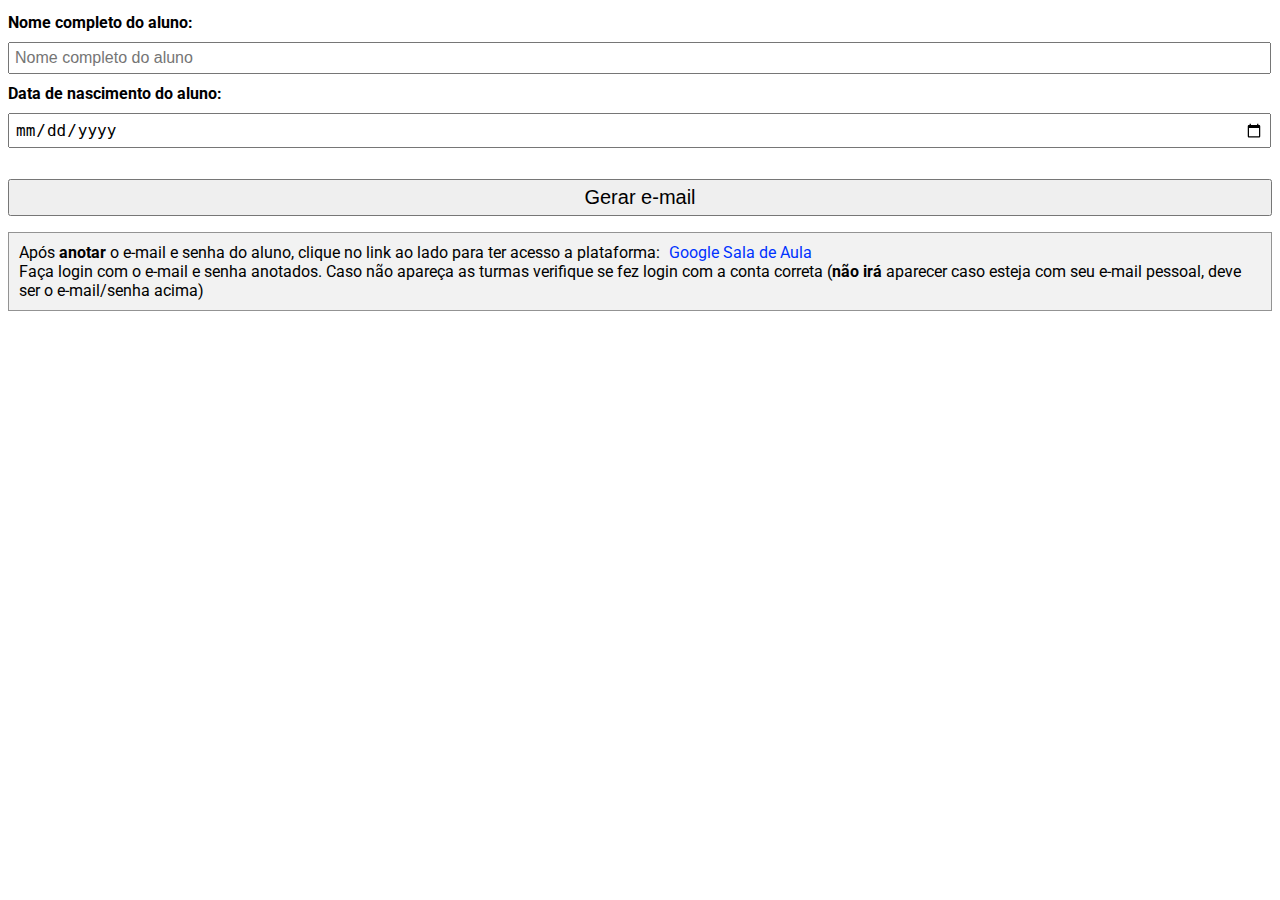
<file: index.html>
<!DOCTYPE html>
<!-- Desenvolvido pela equipe de Informática Educativa da E.M.E.F. José Américo de Almeida - DRE/MP - SME/SP, com a colaboração de Ricardo Fukui, Rafael Meusburger e Alex Meusburger -->
<html lang="pt-br" dir="ltr">
	<link
		rel="stylesheet"
		href="https://use.fontawesome.com/releases/v5.13.0/css/all.css"
		integrity="sha384-Bfad6CLCknfcloXFOyFnlgtENryhrpZCe29RTifKEixXQZ38WheV+i/6YWSzkz3V"
		crossorigin="anonymous"
	/>
	<link href="https://fonts.googleapis.com/css2?family=Roboto:wght@400;700&display=swap" rel="stylesheet" />
	<!-- Estilos, Fontes e Cores -->
	<style type="text/css">
		html {
			font-family: "Roboto", sans-serif;
		}
		.fieldlabel {
			font-size: 16px;
			font-weight: bold;
			padding: 5px 0;
			margin: 0;
		}
		.fieldname,
		.fielddate {
			width: calc(100% - 15px);
			padding: 5px;
			font-size: 16px;
			margin-top: 10px;
		}
		.fieldbutton {
			width: 100%;
			padding: 5px;
			font-size: 20px;
			margin-top: 10px;
		}
		.show {
			display: block !important;
		}
		.hide {
			display: none !important;
		}
		.error {
			display: none;
			font-size: 32px;
			color: white;
			background-color: #cd0707;
			padding: 16px 0;
			text-align: center;
			font-weight: bold;
			margin: 0 0 10px;
		}
		.linkclass {
            color: #0032ff;
            display: initial;
            padding: 5px;
            text-decoration: none;
		}
		.message {
			border: 1px #939393 solid;
			padding: 10px 10px;
			background-color: #f2f2f2;
			margin: 15px 0 0 0;
		}
		#messageReturn {
			border: 1px #939393 solid;
			padding: 10px 10px;
			margin: 15px 0 0 0;
			background-color: #bbfcc0;
		}
		#email,
		#password {
			display: block;
			border: 1px #4e4e4e solid;
			padding: 5px;
			border-radius: 6px;
			font-weight: bold;
			text-align: center;
			background: #e2e2e2;
			margin: 5px 0 0 0;
		}
		.btnCopy {
			text-align: right;
			margin: 3px 0 0;
		}
		.btnCopy button {
			font-size: 14px;
			color: #0003ff;
			text-decoration: none;
			padding: 5px;
            width: 126px;
            background: no-repeat;
            border: none;
		}
		#messageCopyEmail,
		#messageCopyPassword {
			display: block;
			text-align: left;
			margin: -22px 0 10px 10px;
			color: #e60707;
			font-weight: bold;
		}
	</style>
	<head>
		<meta charset="utf-8" />
		<title></title>
	</head>
	<body>
		<div id="messageError" class="error"><i class="fas fa-exclamation-triangle"></i> Preencha TODOS os campos</div>
		<div class="fieldlabel">
			Nome completo do aluno:
			<input type="text" id="name" placeholder="Nome completo do aluno" class="fieldname" />
		</div>
		<div class="fieldlabel">
			Data de nascimento do aluno:
			<input type="date" id="birthDate" placeholder="Data de nascimento do aluno" class="fielddate" />
		</div>
		<p>
			<button type="button" name="button" id="submit" class="fieldbutton">
				<i class="fas fa-envelope-square"></i> Gerar e-mail
			</button>
		</p>
		<div id="messageReturn" class="hide">
			O e-mail do aluno é: <br /><span id="email"></span>

			<div class="btnCopy">
                <button type="button" name="copyemail" id="copyemail">
                    <i class="fas fa-copy"></i> copiar e-mail </a>
                </button>
				<span id="messageCopyEmail" class="hide">E-mail copiado</span>
			</div>

			A senha inicial do e-mail é: <span id="password">12345678</span>
			<div class="btnCopy">
                <button type="button" name="copypassword" id="copypassword">
                    <i class="fas fa-copy"></i> copiar senha </a>
                </button>
				<span id="messageCopyPassword" class="hide">Senha copiada</span>
			</div>
		</div>
		<div class="message">
			Após <strong>anotar</strong> o e-mail e senha do aluno, clique no link ao lado para ter acesso a plataforma:
			
			<a href="https://classroom.google.com/welcome" target="_blank" class="linkclass"> <i class="fas fa-external-link-alt"></i> Google Sala de Aula</a>
			<br />
			Faça login com o e-mail e senha anotados. Caso não apareça as turmas verifique se fez login com a conta correta
			(<strong>não irá</strong> aparecer caso esteja com seu e-mail pessoal, deve ser o e-mail/senha acima)
		</div>

		<div style="opacity: 0;">
			<input type="text" id="copyText" />
		</div>
	</body>
	<script type="text/javascript">
		// Remover caracteres especiais
		function removeDiacritics(str) {
			var defaultDiacriticsRemovalMap = [
				{
					base: "A",
					letters: /[\u0041\u24B6\uFF21\u00C0\u00C1\u00C2\u1EA6\u1EA4\u1EAA\u1EA8\u00C3\u0100\u0102\u1EB0\u1EAE\u1EB4\u1EB2\u0226\u01E0\u00C4\u01DE\u1EA2\u00C5\u01FA\u01CD\u0200\u0202\u1EA0\u1EAC\u1EB6\u1E00\u0104\u023A\u2C6F]/g,
				},
				{ base: "AA", letters: /[\uA732]/g },
				{ base: "AE", letters: /[\u00C6\u01FC\u01E2]/g },
				{ base: "AO", letters: /[\uA734]/g },
				{ base: "AU", letters: /[\uA736]/g },
				{ base: "AV", letters: /[\uA738\uA73A]/g },
				{ base: "AY", letters: /[\uA73C]/g },
				{ base: "B", letters: /[\u0042\u24B7\uFF22\u1E02\u1E04\u1E06\u0243\u0182\u0181]/g },
				{ base: "C", letters: /[\u0043\u24B8\uFF23\u0106\u0108\u010A\u010C\u00C7\u1E08\u0187\u023B\uA73E]/g },
				{
					base: "D",
					letters: /[\u0044\u24B9\uFF24\u1E0A\u010E\u1E0C\u1E10\u1E12\u1E0E\u0110\u018B\u018A\u0189\uA779]/g,
				},
				{ base: "DZ", letters: /[\u01F1\u01C4]/g },
				{ base: "Dz", letters: /[\u01F2\u01C5]/g },
				{
					base: "E",
					letters: /[\u0045\u24BA\uFF25\u00C8\u00C9\u00CA\u1EC0\u1EBE\u1EC4\u1EC2\u1EBC\u0112\u1E14\u1E16\u0114\u0116\u00CB\u1EBA\u011A\u0204\u0206\u1EB8\u1EC6\u0228\u1E1C\u0118\u1E18\u1E1A\u0190\u018E]/g,
				},
				{ base: "F", letters: /[\u0046\u24BB\uFF26\u1E1E\u0191\uA77B]/g },
				{
					base: "G",
					letters: /[\u0047\u24BC\uFF27\u01F4\u011C\u1E20\u011E\u0120\u01E6\u0122\u01E4\u0193\uA7A0\uA77D\uA77E]/g,
				},
				{
					base: "H",
					letters: /[\u0048\u24BD\uFF28\u0124\u1E22\u1E26\u021E\u1E24\u1E28\u1E2A\u0126\u2C67\u2C75\uA78D]/g,
				},
				{
					base: "I",
					letters: /[\u0049\u24BE\uFF29\u00CC\u00CD\u00CE\u0128\u012A\u012C\u0130\u00CF\u1E2E\u1EC8\u01CF\u0208\u020A\u1ECA\u012E\u1E2C\u0197]/g,
				},
				{ base: "J", letters: /[\u004A\u24BF\uFF2A\u0134\u0248]/g },
				{
					base: "K",
					letters: /[\u004B\u24C0\uFF2B\u1E30\u01E8\u1E32\u0136\u1E34\u0198\u2C69\uA740\uA742\uA744\uA7A2]/g,
				},
				{
					base: "L",
					letters: /[\u004C\u24C1\uFF2C\u013F\u0139\u013D\u1E36\u1E38\u013B\u1E3C\u1E3A\u0141\u023D\u2C62\u2C60\uA748\uA746\uA780]/g,
				},
				{ base: "LJ", letters: /[\u01C7]/g },
				{ base: "Lj", letters: /[\u01C8]/g },
				{ base: "M", letters: /[\u004D\u24C2\uFF2D\u1E3E\u1E40\u1E42\u2C6E\u019C]/g },
				{
					base: "N",
					letters: /[\u004E\u24C3\uFF2E\u01F8\u0143\u00D1\u1E44\u0147\u1E46\u0145\u1E4A\u1E48\u0220\u019D\uA790\uA7A4]/g,
				},
				{ base: "NJ", letters: /[\u01CA]/g },
				{ base: "Nj", letters: /[\u01CB]/g },
				{
					base: "O",
					letters: /[\u004F\u24C4\uFF2F\u00D2\u00D3\u00D4\u1ED2\u1ED0\u1ED6\u1ED4\u00D5\u1E4C\u022C\u1E4E\u014C\u1E50\u1E52\u014E\u022E\u0230\u00D6\u022A\u1ECE\u0150\u01D1\u020C\u020E\u01A0\u1EDC\u1EDA\u1EE0\u1EDE\u1EE2\u1ECC\u1ED8\u01EA\u01EC\u00D8\u01FE\u0186\u019F\uA74A\uA74C]/g,
				},
				{ base: "OI", letters: /[\u01A2]/g },
				{ base: "OO", letters: /[\uA74E]/g },
				{ base: "OU", letters: /[\u0222]/g },
				{ base: "P", letters: /[\u0050\u24C5\uFF30\u1E54\u1E56\u01A4\u2C63\uA750\uA752\uA754]/g },
				{ base: "Q", letters: /[\u0051\u24C6\uFF31\uA756\uA758\u024A]/g },
				{
					base: "R",
					letters: /[\u0052\u24C7\uFF32\u0154\u1E58\u0158\u0210\u0212\u1E5A\u1E5C\u0156\u1E5E\u024C\u2C64\uA75A\uA7A6\uA782]/g,
				},
				{
					base: "S",
					letters: /[\u0053\u24C8\uFF33\u1E9E\u015A\u1E64\u015C\u1E60\u0160\u1E66\u1E62\u1E68\u0218\u015E\u2C7E\uA7A8\uA784]/g,
				},
				{
					base: "T",
					letters: /[\u0054\u24C9\uFF34\u1E6A\u0164\u1E6C\u021A\u0162\u1E70\u1E6E\u0166\u01AC\u01AE\u023E\uA786]/g,
				},
				{ base: "TZ", letters: /[\uA728]/g },
				{
					base: "U",
					letters: /[\u0055\u24CA\uFF35\u00D9\u00DA\u00DB\u0168\u1E78\u016A\u1E7A\u016C\u00DC\u01DB\u01D7\u01D5\u01D9\u1EE6\u016E\u0170\u01D3\u0214\u0216\u01AF\u1EEA\u1EE8\u1EEE\u1EEC\u1EF0\u1EE4\u1E72\u0172\u1E76\u1E74\u0244]/g,
				},
				{ base: "V", letters: /[\u0056\u24CB\uFF36\u1E7C\u1E7E\u01B2\uA75E\u0245]/g },
				{ base: "VY", letters: /[\uA760]/g },
				{ base: "W", letters: /[\u0057\u24CC\uFF37\u1E80\u1E82\u0174\u1E86\u1E84\u1E88\u2C72]/g },
				{ base: "X", letters: /[\u0058\u24CD\uFF38\u1E8A\u1E8C]/g },
				{
					base: "Y",
					letters: /[\u0059\u24CE\uFF39\u1EF2\u00DD\u0176\u1EF8\u0232\u1E8E\u0178\u1EF6\u1EF4\u01B3\u024E\u1EFE]/g,
				},
				{
					base: "Z",
					letters: /[\u005A\u24CF\uFF3A\u0179\u1E90\u017B\u017D\u1E92\u1E94\u01B5\u0224\u2C7F\u2C6B\uA762]/g,
				},
				{
					base: "a",
					letters: /[\u0061\u24D0\uFF41\u1E9A\u00E0\u00E1\u00E2\u1EA7\u1EA5\u1EAB\u1EA9\u00E3\u0101\u0103\u1EB1\u1EAF\u1EB5\u1EB3\u0227\u01E1\u00E4\u01DF\u1EA3\u00E5\u01FB\u01CE\u0201\u0203\u1EA1\u1EAD\u1EB7\u1E01\u0105\u2C65\u0250]/g,
				},
				{ base: "aa", letters: /[\uA733]/g },
				{ base: "ae", letters: /[\u00E6\u01FD\u01E3]/g },
				{ base: "ao", letters: /[\uA735]/g },
				{ base: "au", letters: /[\uA737]/g },
				{ base: "av", letters: /[\uA739\uA73B]/g },
				{ base: "ay", letters: /[\uA73D]/g },
				{ base: "b", letters: /[\u0062\u24D1\uFF42\u1E03\u1E05\u1E07\u0180\u0183\u0253]/g },
				{ base: "c", letters: /[\u0063\u24D2\uFF43\u0107\u0109\u010B\u010D\u00E7\u1E09\u0188\u023C\uA73F\u2184]/g },
				{
					base: "d",
					letters: /[\u0064\u24D3\uFF44\u1E0B\u010F\u1E0D\u1E11\u1E13\u1E0F\u0111\u018C\u0256\u0257\uA77A]/g,
				},
				{ base: "dz", letters: /[\u01F3\u01C6]/g },
				{
					base: "e",
					letters: /[\u0065\u24D4\uFF45\u00E8\u00E9\u00EA\u1EC1\u1EBF\u1EC5\u1EC3\u1EBD\u0113\u1E15\u1E17\u0115\u0117\u00EB\u1EBB\u011B\u0205\u0207\u1EB9\u1EC7\u0229\u1E1D\u0119\u1E19\u1E1B\u0247\u025B\u01DD]/g,
				},
				{ base: "f", letters: /[\u0066\u24D5\uFF46\u1E1F\u0192\uA77C]/g },
				{
					base: "g",
					letters: /[\u0067\u24D6\uFF47\u01F5\u011D\u1E21\u011F\u0121\u01E7\u0123\u01E5\u0260\uA7A1\u1D79\uA77F]/g,
				},
				{
					base: "h",
					letters: /[\u0068\u24D7\uFF48\u0125\u1E23\u1E27\u021F\u1E25\u1E29\u1E2B\u1E96\u0127\u2C68\u2C76\u0265]/g,
				},
				{ base: "hv", letters: /[\u0195]/g },
				{
					base: "i",
					letters: /[\u0069\u24D8\uFF49\u00EC\u00ED\u00EE\u0129\u012B\u012D\u00EF\u1E2F\u1EC9\u01D0\u0209\u020B\u1ECB\u012F\u1E2D\u0268\u0131]/g,
				},
				{ base: "j", letters: /[\u006A\u24D9\uFF4A\u0135\u01F0\u0249]/g },
				{
					base: "k",
					letters: /[\u006B\u24DA\uFF4B\u1E31\u01E9\u1E33\u0137\u1E35\u0199\u2C6A\uA741\uA743\uA745\uA7A3]/g,
				},
				{
					base: "l",
					letters: /[\u006C\u24DB\uFF4C\u0140\u013A\u013E\u1E37\u1E39\u013C\u1E3D\u1E3B\u017F\u0142\u019A\u026B\u2C61\uA749\uA781\uA747]/g,
				},
				{ base: "lj", letters: /[\u01C9]/g },
				{ base: "m", letters: /[\u006D\u24DC\uFF4D\u1E3F\u1E41\u1E43\u0271\u026F]/g },
				{
					base: "n",
					letters: /[\u006E\u24DD\uFF4E\u01F9\u0144\u00F1\u1E45\u0148\u1E47\u0146\u1E4B\u1E49\u019E\u0272\u0149\uA791\uA7A5]/g,
				},
				{ base: "nj", letters: /[\u01CC]/g },
				{
					base: "o",
					letters: /[\u006F\u24DE\uFF4F\u00F2\u00F3\u00F4\u1ED3\u1ED1\u1ED7\u1ED5\u00F5\u1E4D\u022D\u1E4F\u014D\u1E51\u1E53\u014F\u022F\u0231\u00F6\u022B\u1ECF\u0151\u01D2\u020D\u020F\u01A1\u1EDD\u1EDB\u1EE1\u1EDF\u1EE3\u1ECD\u1ED9\u01EB\u01ED\u00F8\u01FF\u0254\uA74B\uA74D\u0275]/g,
				},
				{ base: "oi", letters: /[\u01A3]/g },
				{ base: "ou", letters: /[\u0223]/g },
				{ base: "oo", letters: /[\uA74F]/g },
				{ base: "p", letters: /[\u0070\u24DF\uFF50\u1E55\u1E57\u01A5\u1D7D\uA751\uA753\uA755]/g },
				{ base: "q", letters: /[\u0071\u24E0\uFF51\u024B\uA757\uA759]/g },
				{
					base: "r",
					letters: /[\u0072\u24E1\uFF52\u0155\u1E59\u0159\u0211\u0213\u1E5B\u1E5D\u0157\u1E5F\u024D\u027D\uA75B\uA7A7\uA783]/g,
				},
				{
					base: "s",
					letters: /[\u0073\u24E2\uFF53\u00DF\u015B\u1E65\u015D\u1E61\u0161\u1E67\u1E63\u1E69\u0219\u015F\u023F\uA7A9\uA785\u1E9B]/g,
				},
				{
					base: "t",
					letters: /[\u0074\u24E3\uFF54\u1E6B\u1E97\u0165\u1E6D\u021B\u0163\u1E71\u1E6F\u0167\u01AD\u0288\u2C66\uA787]/g,
				},
				{ base: "tz", letters: /[\uA729]/g },
				{
					base: "u",
					letters: /[\u0075\u24E4\uFF55\u00F9\u00FA\u00FB\u0169\u1E79\u016B\u1E7B\u016D\u00FC\u01DC\u01D8\u01D6\u01DA\u1EE7\u016F\u0171\u01D4\u0215\u0217\u01B0\u1EEB\u1EE9\u1EEF\u1EED\u1EF1\u1EE5\u1E73\u0173\u1E77\u1E75\u0289]/g,
				},
				{ base: "v", letters: /[\u0076\u24E5\uFF56\u1E7D\u1E7F\u028B\uA75F\u028C]/g },
				{ base: "vy", letters: /[\uA761]/g },
				{ base: "w", letters: /[\u0077\u24E6\uFF57\u1E81\u1E83\u0175\u1E87\u1E85\u1E98\u1E89\u2C73]/g },
				{ base: "x", letters: /[\u0078\u24E7\uFF58\u1E8B\u1E8D]/g },
				{
					base: "y",
					letters: /[\u0079\u24E8\uFF59\u1EF3\u00FD\u0177\u1EF9\u0233\u1E8F\u00FF\u1EF7\u1E99\u1EF5\u01B4\u024F\u1EFF]/g,
				},
				{
					base: "z",
					letters: /[\u007A\u24E9\uFF5A\u017A\u1E91\u017C\u017E\u1E93\u1E95\u01B6\u0225\u0240\u2C6C\uA763]/g,
				},
			];

			for (var i = 0; i < defaultDiacriticsRemovalMap.length; i++) {
				str = str.replace(defaultDiacriticsRemovalMap[i].letters, defaultDiacriticsRemovalMap[i].base);
			}

			return str;
		}
		// Abrevia nomes do meio
		function abrevia(str) {
			const nome = str.replace(/\s+/gi, " ").trim();
			var array_nome = nome.split(" ");
			if (array_nome.length > 2) {
				return array_nome
					.map((parte, index, nomes) => (index == 0 || index == array_nome.length - 1 ? parte : `${parte[0]}`))
					.join(" ");
			} else {
				return str;
			}
		}
		// Converte letras com acentos em letras sem, retira particulas de ligação de nomes e retira espaços entre palavras
		function formatName(name) {
			let string = removeDiacritics(name);
			string = string.replace(/[^a-zA-Z\ ]/g, " ");
    //ignore nomes do meio com tamanhos 3, 2 e 1
      while(string.match(/\ [a-zA-Z]{1,3}\ /)){
  			string = string.replace(/\ [a-zA-Z]{1,3}\ /g, " ");
      }
//			string = string.replace(/(\bde\b)|(\bda\b)|(\bdo\b)|(\bdos\b)|(\bdas\b)|(\be\b)/g, "");
			string = string.replace(/(\s\s+)/g, " ");
			string = abrevia(string);
			return string.replace(/\ /g, "");
		}
		// Formata a data e coloca na sequencia correta
		function formatDate(date) {
			let array_date = date.split("-");
			return `${array_date[2]}${array_date[1]}${array_date[0]}`;
		}
		// Concatena valores
		function formatEmail(name, birthDate) {
			return `${name}.${birthDate}@edu.sme.prefeitura.sp.gov.br`;
		}
		// Lógica para exibição de erro
		function showError() {
			let element = document.getElementById("messageError");
			element.classList.remove("hide");
			element.classList.add("show");
		}

		function hideError() {
			let element = document.getElementById("messageError");
			element.classList.remove("show");
			element.classList.add("hide");
		}

		function showReturn() {
			let element = document.getElementById("messageReturn");
			element.classList.remove("hide");
			element.classList.add("show");
		}

		function hideReturn() {
			let element = document.getElementById("messageReturn");
			element.classList.remove("show");
			element.classList.add("hide");
		}

		// Função para mandar para o input escondido e fazer a copia
		function copyText(text) {
			let copyText = document.getElementById("copyText");
			copyText.value = text;
			/* seleciona */
			copyText.select();
			copyText.setSelectionRange(0, 99999); /*Para mobiles*/

			/* Copia o texto */
			document.execCommand("copy");
		}

		// Envia os dados para calcular o e-mail do usuário
		document.getElementById("submit").addEventListener("click", (event) => {
			hideError();
			hideReturn();

			let name = document.getElementById("name").value.toLowerCase();
			let birthDate = document.getElementById("birthDate").value;

			if (birthDate == undefined || birthDate == "" || name == undefined || name == "") {
				showError();
			} else {
				name = formatName(name);
				birthDate = formatDate(birthDate);
				email = formatEmail(name, birthDate);
				document.getElementById("email").innerHTML = email;
				showReturn();
			}
		});

		// Copia o e-mail para o clipboard
		document.getElementById("copyemail").addEventListener("click", (event) => {

			let element = document.getElementById("messageCopyEmail");
			element.classList.remove("show");
			element.classList.add("hide");
			/* pega o e-mail */
			let email = document.getElementById("email").innerHTML;

			copyText(email);

			element.classList.remove("hide");
			element.classList.add("show");

			return false;
		});

		// Copia a senha para o clipboard
		document.getElementById("copypassword").addEventListener("click", (event) => {

			let element = document.getElementById("messageCopyPassword");
			element.classList.remove("show");
			element.classList.add("hide");
			/* pega a senha */
			let password = document.getElementById("password").innerHTML;

			copyText(password);

			element.classList.remove("hide");
			element.classList.add("show");

			return false;
		});
	</script>
</html>
</file>
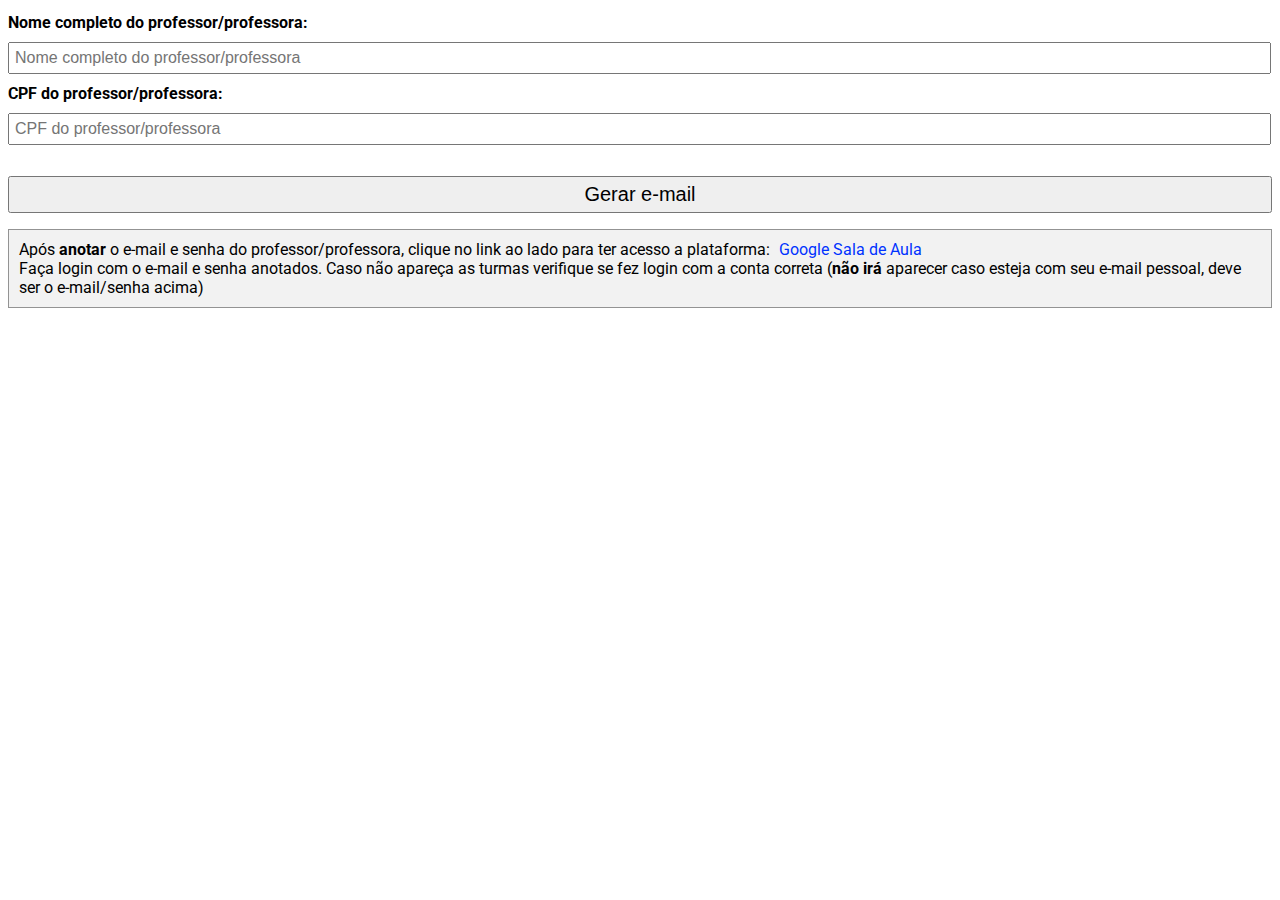
<file: index-conveniadas.html>
<!DOCTYPE html>
<!-- Desenvolvido pela equipe de Informática Educativa da E.M.E.F. José Américo de Almeida - DRE/MP - SME/SP, com a colaboração de Ricardo Fukui, Rafael Meusburger e Alex Meusburger -->
<html lang="pt-br" dir="ltr">
<link rel="stylesheet" href="https://use.fontawesome.com/releases/v5.13.0/css/all.css"
    integrity="sha384-Bfad6CLCknfcloXFOyFnlgtENryhrpZCe29RTifKEixXQZ38WheV+i/6YWSzkz3V" crossorigin="anonymous" />
<link href="https://fonts.googleapis.com/css2?family=Roboto:wght@400;700&amp;display=swap" rel="stylesheet" />
<!-- Estilos, Fontes e Cores -->
<style type="text/css">
    html {
        font-family: "Roboto", sans-serif;
    }

    button {
        cursor: pointer;
    }

    .fieldlabel {
        font-size: 16px;
        font-weight: bold;
        padding: 5px 0;
        margin: 0;
    }

    .fieldcpf,
    .fieldname,
    .fielddate {
        width: calc(100% - 15px);
        padding: 5px;
        font-size: 16px;
        margin-top: 10px;
    }

    .fieldbutton {
        width: 100%;
        padding: 5px;
        font-size: 20px;
        margin-top: 10px;
    }

    .show {
        display: block !important;
    }

    .hide {
        display: none !important;
    }

    .error {
        display: none;
        font-size: 32px;
        color: white;
        background-color: #cd0707;
        padding: 16px 0;
        text-align: center;
        font-weight: bold;
        margin: 0 0 10px;
    }

    .linkclass {
        color: #0032ff;
        display: initial;
        padding: 5px;
        text-decoration: none;
    }

    .message {
        border: 1px #939393 solid;
        padding: 10px 10px;
        background-color: #f2f2f2;
        margin: 15px 0 0 0;
    }

    #messageReturn {
        border: 1px #939393 solid;
        padding: 10px 10px;
        margin: 15px 0 0 0;
        background-color: #bbfcc0;
    }

    #email,
    #password {
        display: block;
        border: 1px #4e4e4e solid;
        padding: 5px;
        border-radius: 6px;
        font-weight: bold;
        text-align: center;
        background: #e2e2e2;
        margin: 5px 0 0 0;
    }

    .btnCopy {
        text-align: right;
        margin: 3px 0 0;
    }

    .btnCopy button {
        font-size: 14px;
        color: #0003ff;
        text-decoration: none;
        padding: 5px;
        width: 126px;
        background: no-repeat;
        border: none;
    }

    #messageCopyEmail,
    #messageCopyPassword {
        display: block;
        text-align: left;
        margin: -22px 0 10px 10px;
        color: #e60707;
        font-weight: bold;
    }
</style>

<head>
    <meta charset="utf-8" />
    <title></title>
</head>

<body>
    <div id="errors">
        <div id="formError" class="error"><i class="fas fa-exclamation-triangle"></i> Preencha TODOS os campos</div>
        <div id="cpfError" class="error"><i class="fas fa-exclamation-triangle"></i> Informe um CPF válido</div>
        <div id="nameError" class="error"><i class="fas fa-exclamation-triangle"></i> Informe o NOME completo</div>
    </div>

    <div class="fieldlabel">
        Nome completo do professor/professora:
        <input type="text" id="name" placeholder="Nome completo do professor/professora" class="fieldname" />
    </div>
    <div class="fieldlabel">
        CPF do professor/professora:
        <input type="text" id="cpf" placeholder="CPF do professor/professora" class="fieldcpf" />
    </div>
    <p>
        <button type="button" name="button" id="submit" class="fieldbutton">
            <i class="fas fa-envelope-square"></i> Gerar e-mail
        </button>
    </p>
    <div id="messageReturn" class="hide">
        O e-mail do professor/professora é: <br /><span id="email"></span>

        <div class="btnCopy">
            <button type="button" name="copyemail" id="copyemail">
                <i class="fas fa-copy"></i> copiar e-mail </a>
            </button>
            <span id="messageCopyEmail" class="hide">E-mail copiado</span>
        </div>

        A senha inicial do e-mail é: <span id="password">12345678</span>
        <div class="btnCopy">
            <button type="button" name="copypassword" id="copypassword">
                <i class="fas fa-copy"></i> copiar senha </a>
            </button>
            <span id="messageCopyPassword" class="hide">Senha copiada</span>
        </div>
    </div>
    <div class="message">
        Após <strong>anotar</strong> o e-mail e senha do professor/professora, clique no link ao lado para ter acesso a
        plataforma:

        <a href="https://classroom.google.com/welcome" target="_blank" class="linkclass"> <i
                class="fas fa-external-link-alt"></i> Google Sala de Aula</a>
        <br />
        Faça login com o e-mail e senha anotados. Caso não apareça as turmas verifique se fez login com a conta correta
        (<strong>não irá</strong> aparecer caso esteja com seu e-mail pessoal, deve ser o e-mail/senha acima)
    </div>

    <div style="opacity: 0;">
        <input type="text" id="copyText" />
    </div>
</body>
<script type="text/javascript">
    // Remover caracteres especiais
    function removeDiacritics(str) {
        var defaultDiacriticsRemovalMap = [
            {
                base: "A",
                letters: /[\u0041\u24B6\uFF21\u00C0\u00C1\u00C2\u1EA6\u1EA4\u1EAA\u1EA8\u00C3\u0100\u0102\u1EB0\u1EAE\u1EB4\u1EB2\u0226\u01E0\u00C4\u01DE\u1EA2\u00C5\u01FA\u01CD\u0200\u0202\u1EA0\u1EAC\u1EB6\u1E00\u0104\u023A\u2C6F]/g,
            },
            { base: "AA", letters: /[\uA732]/g },
            { base: "AE", letters: /[\u00C6\u01FC\u01E2]/g },
            { base: "AO", letters: /[\uA734]/g },
            { base: "AU", letters: /[\uA736]/g },
            { base: "AV", letters: /[\uA738\uA73A]/g },
            { base: "AY", letters: /[\uA73C]/g },
            { base: "B", letters: /[\u0042\u24B7\uFF22\u1E02\u1E04\u1E06\u0243\u0182\u0181]/g },
            { base: "C", letters: /[\u0043\u24B8\uFF23\u0106\u0108\u010A\u010C\u00C7\u1E08\u0187\u023B\uA73E]/g },
            {
                base: "D",
                letters: /[\u0044\u24B9\uFF24\u1E0A\u010E\u1E0C\u1E10\u1E12\u1E0E\u0110\u018B\u018A\u0189\uA779]/g,
            },
            { base: "DZ", letters: /[\u01F1\u01C4]/g },
            { base: "Dz", letters: /[\u01F2\u01C5]/g },
            {
                base: "E",
                letters: /[\u0045\u24BA\uFF25\u00C8\u00C9\u00CA\u1EC0\u1EBE\u1EC4\u1EC2\u1EBC\u0112\u1E14\u1E16\u0114\u0116\u00CB\u1EBA\u011A\u0204\u0206\u1EB8\u1EC6\u0228\u1E1C\u0118\u1E18\u1E1A\u0190\u018E]/g,
            },
            { base: "F", letters: /[\u0046\u24BB\uFF26\u1E1E\u0191\uA77B]/g },
            {
                base: "G",
                letters: /[\u0047\u24BC\uFF27\u01F4\u011C\u1E20\u011E\u0120\u01E6\u0122\u01E4\u0193\uA7A0\uA77D\uA77E]/g,
            },
            {
                base: "H",
                letters: /[\u0048\u24BD\uFF28\u0124\u1E22\u1E26\u021E\u1E24\u1E28\u1E2A\u0126\u2C67\u2C75\uA78D]/g,
            },
            {
                base: "I",
                letters: /[\u0049\u24BE\uFF29\u00CC\u00CD\u00CE\u0128\u012A\u012C\u0130\u00CF\u1E2E\u1EC8\u01CF\u0208\u020A\u1ECA\u012E\u1E2C\u0197]/g,
            },
            { base: "J", letters: /[\u004A\u24BF\uFF2A\u0134\u0248]/g },
            {
                base: "K",
                letters: /[\u004B\u24C0\uFF2B\u1E30\u01E8\u1E32\u0136\u1E34\u0198\u2C69\uA740\uA742\uA744\uA7A2]/g,
            },
            {
                base: "L",
                letters: /[\u004C\u24C1\uFF2C\u013F\u0139\u013D\u1E36\u1E38\u013B\u1E3C\u1E3A\u0141\u023D\u2C62\u2C60\uA748\uA746\uA780]/g,
            },
            { base: "LJ", letters: /[\u01C7]/g },
            { base: "Lj", letters: /[\u01C8]/g },
            { base: "M", letters: /[\u004D\u24C2\uFF2D\u1E3E\u1E40\u1E42\u2C6E\u019C]/g },
            {
                base: "N",
                letters: /[\u004E\u24C3\uFF2E\u01F8\u0143\u00D1\u1E44\u0147\u1E46\u0145\u1E4A\u1E48\u0220\u019D\uA790\uA7A4]/g,
            },
            { base: "NJ", letters: /[\u01CA]/g },
            { base: "Nj", letters: /[\u01CB]/g },
            {
                base: "O",
                letters: /[\u004F\u24C4\uFF2F\u00D2\u00D3\u00D4\u1ED2\u1ED0\u1ED6\u1ED4\u00D5\u1E4C\u022C\u1E4E\u014C\u1E50\u1E52\u014E\u022E\u0230\u00D6\u022A\u1ECE\u0150\u01D1\u020C\u020E\u01A0\u1EDC\u1EDA\u1EE0\u1EDE\u1EE2\u1ECC\u1ED8\u01EA\u01EC\u00D8\u01FE\u0186\u019F\uA74A\uA74C]/g,
            },
            { base: "OI", letters: /[\u01A2]/g },
            { base: "OO", letters: /[\uA74E]/g },
            { base: "OU", letters: /[\u0222]/g },
            { base: "P", letters: /[\u0050\u24C5\uFF30\u1E54\u1E56\u01A4\u2C63\uA750\uA752\uA754]/g },
            { base: "Q", letters: /[\u0051\u24C6\uFF31\uA756\uA758\u024A]/g },
            {
                base: "R",
                letters: /[\u0052\u24C7\uFF32\u0154\u1E58\u0158\u0210\u0212\u1E5A\u1E5C\u0156\u1E5E\u024C\u2C64\uA75A\uA7A6\uA782]/g,
            },
            {
                base: "S",
                letters: /[\u0053\u24C8\uFF33\u1E9E\u015A\u1E64\u015C\u1E60\u0160\u1E66\u1E62\u1E68\u0218\u015E\u2C7E\uA7A8\uA784]/g,
            },
            {
                base: "T",
                letters: /[\u0054\u24C9\uFF34\u1E6A\u0164\u1E6C\u021A\u0162\u1E70\u1E6E\u0166\u01AC\u01AE\u023E\uA786]/g,
            },
            { base: "TZ", letters: /[\uA728]/g },
            {
                base: "U",
                letters: /[\u0055\u24CA\uFF35\u00D9\u00DA\u00DB\u0168\u1E78\u016A\u1E7A\u016C\u00DC\u01DB\u01D7\u01D5\u01D9\u1EE6\u016E\u0170\u01D3\u0214\u0216\u01AF\u1EEA\u1EE8\u1EEE\u1EEC\u1EF0\u1EE4\u1E72\u0172\u1E76\u1E74\u0244]/g,
            },
            { base: "V", letters: /[\u0056\u24CB\uFF36\u1E7C\u1E7E\u01B2\uA75E\u0245]/g },
            { base: "VY", letters: /[\uA760]/g },
            { base: "W", letters: /[\u0057\u24CC\uFF37\u1E80\u1E82\u0174\u1E86\u1E84\u1E88\u2C72]/g },
            { base: "X", letters: /[\u0058\u24CD\uFF38\u1E8A\u1E8C]/g },
            {
                base: "Y",
                letters: /[\u0059\u24CE\uFF39\u1EF2\u00DD\u0176\u1EF8\u0232\u1E8E\u0178\u1EF6\u1EF4\u01B3\u024E\u1EFE]/g,
            },
            {
                base: "Z",
                letters: /[\u005A\u24CF\uFF3A\u0179\u1E90\u017B\u017D\u1E92\u1E94\u01B5\u0224\u2C7F\u2C6B\uA762]/g,
            },
            {
                base: "a",
                letters: /[\u0061\u24D0\uFF41\u1E9A\u00E0\u00E1\u00E2\u1EA7\u1EA5\u1EAB\u1EA9\u00E3\u0101\u0103\u1EB1\u1EAF\u1EB5\u1EB3\u0227\u01E1\u00E4\u01DF\u1EA3\u00E5\u01FB\u01CE\u0201\u0203\u1EA1\u1EAD\u1EB7\u1E01\u0105\u2C65\u0250]/g,
            },
            { base: "aa", letters: /[\uA733]/g },
            { base: "ae", letters: /[\u00E6\u01FD\u01E3]/g },
            { base: "ao", letters: /[\uA735]/g },
            { base: "au", letters: /[\uA737]/g },
            { base: "av", letters: /[\uA739\uA73B]/g },
            { base: "ay", letters: /[\uA73D]/g },
            { base: "b", letters: /[\u0062\u24D1\uFF42\u1E03\u1E05\u1E07\u0180\u0183\u0253]/g },
            { base: "c", letters: /[\u0063\u24D2\uFF43\u0107\u0109\u010B\u010D\u00E7\u1E09\u0188\u023C\uA73F\u2184]/g },
            {
                base: "d",
                letters: /[\u0064\u24D3\uFF44\u1E0B\u010F\u1E0D\u1E11\u1E13\u1E0F\u0111\u018C\u0256\u0257\uA77A]/g,
            },
            { base: "dz", letters: /[\u01F3\u01C6]/g },
            {
                base: "e",
                letters: /[\u0065\u24D4\uFF45\u00E8\u00E9\u00EA\u1EC1\u1EBF\u1EC5\u1EC3\u1EBD\u0113\u1E15\u1E17\u0115\u0117\u00EB\u1EBB\u011B\u0205\u0207\u1EB9\u1EC7\u0229\u1E1D\u0119\u1E19\u1E1B\u0247\u025B\u01DD]/g,
            },
            { base: "f", letters: /[\u0066\u24D5\uFF46\u1E1F\u0192\uA77C]/g },
            {
                base: "g",
                letters: /[\u0067\u24D6\uFF47\u01F5\u011D\u1E21\u011F\u0121\u01E7\u0123\u01E5\u0260\uA7A1\u1D79\uA77F]/g,
            },
            {
                base: "h",
                letters: /[\u0068\u24D7\uFF48\u0125\u1E23\u1E27\u021F\u1E25\u1E29\u1E2B\u1E96\u0127\u2C68\u2C76\u0265]/g,
            },
            { base: "hv", letters: /[\u0195]/g },
            {
                base: "i",
                letters: /[\u0069\u24D8\uFF49\u00EC\u00ED\u00EE\u0129\u012B\u012D\u00EF\u1E2F\u1EC9\u01D0\u0209\u020B\u1ECB\u012F\u1E2D\u0268\u0131]/g,
            },
            { base: "j", letters: /[\u006A\u24D9\uFF4A\u0135\u01F0\u0249]/g },
            {
                base: "k",
                letters: /[\u006B\u24DA\uFF4B\u1E31\u01E9\u1E33\u0137\u1E35\u0199\u2C6A\uA741\uA743\uA745\uA7A3]/g,
            },
            {
                base: "l",
                letters: /[\u006C\u24DB\uFF4C\u0140\u013A\u013E\u1E37\u1E39\u013C\u1E3D\u1E3B\u017F\u0142\u019A\u026B\u2C61\uA749\uA781\uA747]/g,
            },
            { base: "lj", letters: /[\u01C9]/g },
            { base: "m", letters: /[\u006D\u24DC\uFF4D\u1E3F\u1E41\u1E43\u0271\u026F]/g },
            {
                base: "n",
                letters: /[\u006E\u24DD\uFF4E\u01F9\u0144\u00F1\u1E45\u0148\u1E47\u0146\u1E4B\u1E49\u019E\u0272\u0149\uA791\uA7A5]/g,
            },
            { base: "nj", letters: /[\u01CC]/g },
            {
                base: "o",
                letters: /[\u006F\u24DE\uFF4F\u00F2\u00F3\u00F4\u1ED3\u1ED1\u1ED7\u1ED5\u00F5\u1E4D\u022D\u1E4F\u014D\u1E51\u1E53\u014F\u022F\u0231\u00F6\u022B\u1ECF\u0151\u01D2\u020D\u020F\u01A1\u1EDD\u1EDB\u1EE1\u1EDF\u1EE3\u1ECD\u1ED9\u01EB\u01ED\u00F8\u01FF\u0254\uA74B\uA74D\u0275]/g,
            },
            { base: "oi", letters: /[\u01A3]/g },
            { base: "ou", letters: /[\u0223]/g },
            { base: "oo", letters: /[\uA74F]/g },
            { base: "p", letters: /[\u0070\u24DF\uFF50\u1E55\u1E57\u01A5\u1D7D\uA751\uA753\uA755]/g },
            { base: "q", letters: /[\u0071\u24E0\uFF51\u024B\uA757\uA759]/g },
            {
                base: "r",
                letters: /[\u0072\u24E1\uFF52\u0155\u1E59\u0159\u0211\u0213\u1E5B\u1E5D\u0157\u1E5F\u024D\u027D\uA75B\uA7A7\uA783]/g,
            },
            {
                base: "s",
                letters: /[\u0073\u24E2\uFF53\u00DF\u015B\u1E65\u015D\u1E61\u0161\u1E67\u1E63\u1E69\u0219\u015F\u023F\uA7A9\uA785\u1E9B]/g,
            },
            {
                base: "t",
                letters: /[\u0074\u24E3\uFF54\u1E6B\u1E97\u0165\u1E6D\u021B\u0163\u1E71\u1E6F\u0167\u01AD\u0288\u2C66\uA787]/g,
            },
            { base: "tz", letters: /[\uA729]/g },
            {
                base: "u",
                letters: /[\u0075\u24E4\uFF55\u00F9\u00FA\u00FB\u0169\u1E79\u016B\u1E7B\u016D\u00FC\u01DC\u01D8\u01D6\u01DA\u1EE7\u016F\u0171\u01D4\u0215\u0217\u01B0\u1EEB\u1EE9\u1EEF\u1EED\u1EF1\u1EE5\u1E73\u0173\u1E77\u1E75\u0289]/g,
            },
            { base: "v", letters: /[\u0076\u24E5\uFF56\u1E7D\u1E7F\u028B\uA75F\u028C]/g },
            { base: "vy", letters: /[\uA761]/g },
            { base: "w", letters: /[\u0077\u24E6\uFF57\u1E81\u1E83\u0175\u1E87\u1E85\u1E98\u1E89\u2C73]/g },
            { base: "x", letters: /[\u0078\u24E7\uFF58\u1E8B\u1E8D]/g },
            {
                base: "y",
                letters: /[\u0079\u24E8\uFF59\u1EF3\u00FD\u0177\u1EF9\u0233\u1E8F\u00FF\u1EF7\u1E99\u1EF5\u01B4\u024F\u1EFF]/g,
            },
            {
                base: "z",
                letters: /[\u007A\u24E9\uFF5A\u017A\u1E91\u017C\u017E\u1E93\u1E95\u01B6\u0225\u0240\u2C6C\uA763]/g,
            },
        ];

        for (var i = 0; i < defaultDiacriticsRemovalMap.length; i++) {
            str = str.replace(defaultDiacriticsRemovalMap[i].letters, defaultDiacriticsRemovalMap[i].base);
        }

        return str;
    }
    // Abrevia nomes do meio
    function abrevia(str) {
        const nome = str.replace(/\s+/gi, " ").trim();
        var array_nome = nome.split(" ");
        if (array_nome.length > 2) {
            return array_nome
                .map((parte, index, nomes) => (index == 0 || index == array_nome.length - 1 ? parte : `${parte[0]}`))
                .join(" ");
        } else {
            return str;
        }
    }

    function getFirstAndLastName(fullName) {
        const fullNameArray = fullName.split(' ');
        return fullNameArray[0] + fullNameArray[fullNameArray.length - 1];
    }

    // Converte letras com acentos em letras sem, retira particulas de ligação de nomes e retira espaços entre palavras
    function formatName(name) {
        let string = removeDiacritics(name);
        string = string.replace(/[^a-zA-Z\ ]/g, "");
        string = string.replace(/(\bde\b)|(\bda\b)|(\bdo\b)|(\bdos\b)|(\bdas\b)|(\be\b)/g, "");
        string = string.replace(/(\s\s+)/g, " ");
        string = getFirstAndLastName(string);
        return string.replace(/\ /g, "");
    }
    // Formata a data e coloca na sequencia correta
    function formatDate(date) {
        let array_date = date.split("-");
        return `${array_date[2]}${array_date[1]}${array_date[0]}`;
    }
    // Concatena valores
    function formatEmail(part1, part2) {
        return `${part1}.${part2}@edu.sme.prefeitura.sp.gov.br`;
    }

    function formatCpf(cpf) {
        return cpf.match(/\d+/g).join('');
    }

    //validação de CPF
    function isCpfValid(cpf) {
        cpf = cpf.replace(/[^\d]+/g, '');
        if (cpf == '') return false;
        // Elimina CPFs invalidos conhecidos	
        if (cpf.length != 11 ||
            cpf == "00000000000" ||
            cpf == "11111111111" ||
            cpf == "22222222222" ||
            cpf == "33333333333" ||
            cpf == "44444444444" ||
            cpf == "55555555555" ||
            cpf == "66666666666" ||
            cpf == "77777777777" ||
            cpf == "88888888888" ||
            cpf == "99999999999")
            return false;
        // Valida 1o digito	
        add = 0;
        for (i = 0; i < 9; i++)
            add += parseInt(cpf.charAt(i)) * (10 - i);
        rev = 11 - (add % 11);
        if (rev == 10 || rev == 11)
            rev = 0;
        if (rev != parseInt(cpf.charAt(9)))
            return false;
        // Valida 2o digito	
        add = 0;
        for (i = 0; i < 10; i++)
            add += parseInt(cpf.charAt(i)) * (11 - i);
        rev = 11 - (add % 11);
        if (rev == 10 || rev == 11)
            rev = 0;
        if (rev != parseInt(cpf.charAt(10)))
            return false;
        return true;
    }

    function isNameValid(name) {
        return name !== undefined &amp;&amp; name != null &amp;&amp; name.split(' ').filter(item => item.length > 3).length >= 2;
    }

    // Lógica para exibição de erro
    function showFormError() {
        showError("formError");
    }
    function showCpfError() {
        showError("cpfError");
    }
    function showNameError() {
        showError("nameError");
    }
    function showError(errorName) {
        let element = document.getElementById(errorName);
        element.classList.remove("hide");
        element.classList.add("show");
    }


    function hideErrors() {
        let elements = document.getElementsByClassName("error");
        for (var i = 0; i < elements.length; i++) {
            elements[i].classList.remove('show');
            elements[i].classList.add('hide');
        }
    }

    function showReturn() {
        let element = document.getElementById("messageReturn");
        element.classList.remove("hide");
        element.classList.add("show");
    }

    function hideReturn() {
        let element = document.getElementById("messageReturn");
        element.classList.remove("show");
        element.classList.add("hide");
    }

    // Função para mandar para o input escondido e fazer a copia
    function copyText(text) {
        let copyText = document.getElementById("copyText");
        copyText.value = text;
        /* seleciona */
        copyText.select();
        copyText.setSelectionRange(0, 99999); /*Para mobiles*/

        /* Copia o texto */
        document.execCommand("copy");
    }

    // Envia os dados para calcular o e-mail do usuário
    function createEmail() {
        hideErrors();
        hideReturn();

        let name = document.getElementById("name").value.toLowerCase();
        let cpf = formatCpf(document.getElementById("cpf").value);

        if (name == undefined || name == "" || cpf == undefined || cpf == "") {
            showFormError();
        } else if (!isCpfValid(cpf)) {
            showCpfError();

        } else if (!isNameValid(name)) {
            showNameError(name);
        } else {
            name = formatName(name);
            email = formatEmail(name, cpf);
            document.getElementById("email").innerHTML = email;
            showReturn();
        }
    }

    //on GerarEmail submit
    document.getElementById("submit").addEventListener("click", (event) => { createEmail(); });
    document.getElementById("cpf").addEventListener("keypress", (event) => {
        if (event.which == 13 || event.keyCode == 13) {
            createEmail();
        }
    });


    // Copia o e-mail para o clipboard
    document.getElementById("copyemail").addEventListener("click", (event) => {

        let element = document.getElementById("messageCopyEmail");
        element.classList.remove("show");
        element.classList.add("hide");
        /* pega o e-mail */
        let email = document.getElementById("email").innerHTML;

        copyText(email);

        element.classList.remove("hide");
        element.classList.add("show");

        return false;
    });

    // Copia a senha para o clipboard
    document.getElementById("copypassword").addEventListener("click", (event) => {

        let element = document.getElementById("messageCopyPassword");
        element.classList.remove("show");
        element.classList.add("hide");
        /* pega a senha */
        let password = document.getElementById("password").innerHTML;

        copyText(password);

        element.classList.remove("hide");
        element.classList.add("show");

        return false;
    });
</script>
</html>
</file>
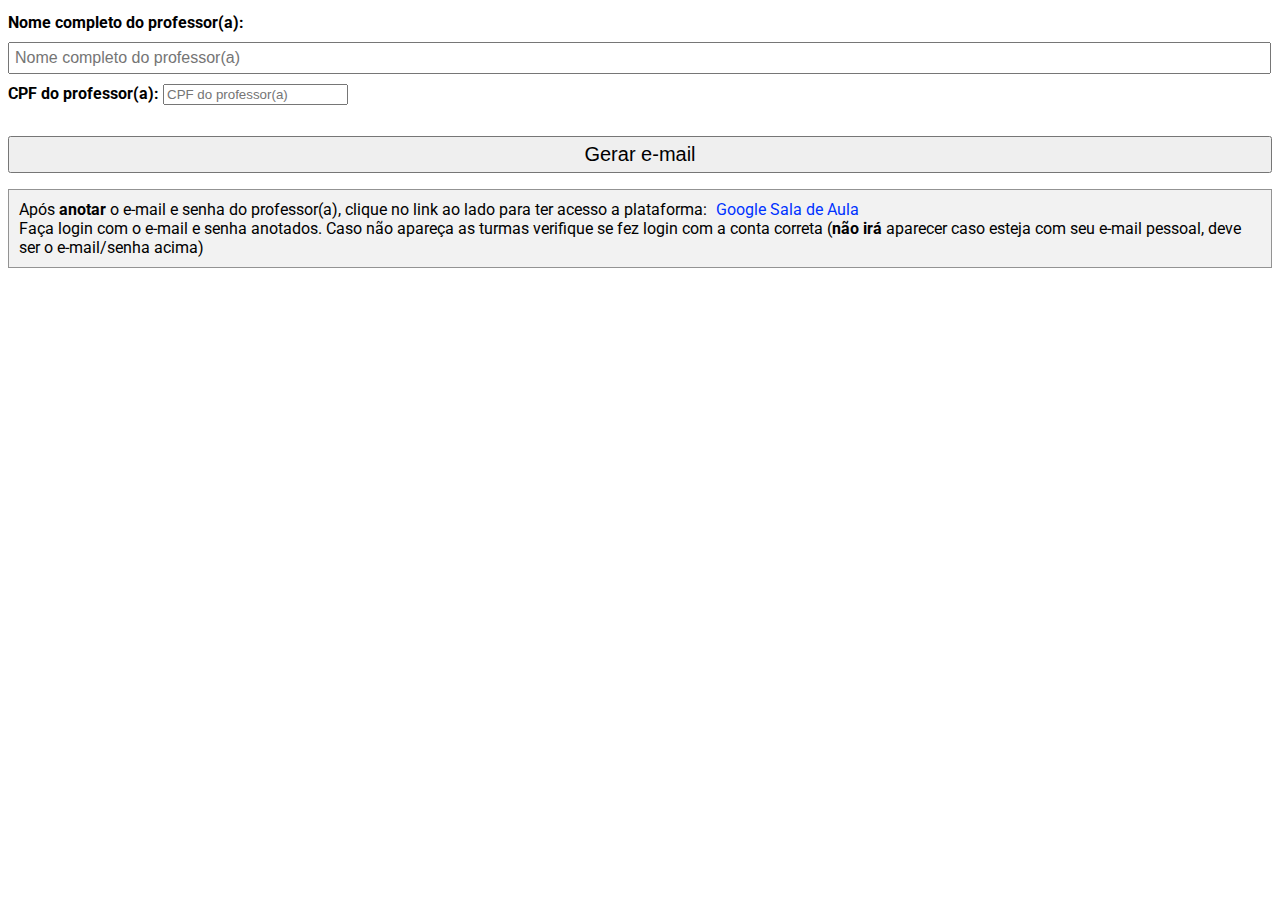
<file: index-professores.html>
<!DOCTYPE html>
<!-- Desenvolvido pela equipe de Informática Educativa da E.M.E.F. José Américo de Almeida - DRE/MP - SME/SP, com a colaboração de Ricardo Fukui, Rafael Meusburger, Thiago Guttierre e Alex Meusburger -->
<html lang="pt-br" dir="ltr">
	<link
		rel="stylesheet"
		href="https://use.fontawesome.com/releases/v5.13.0/css/all.css"
		integrity="sha384-Bfad6CLCknfcloXFOyFnlgtENryhrpZCe29RTifKEixXQZ38WheV+i/6YWSzkz3V"
		crossorigin="anonymous"
	/>
	<link href="https://fonts.googleapis.com/css2?family=Roboto:wght@400;700&display=swap" rel="stylesheet" />
	<!-- Estilos, Fontes e Cores -->
	<style type="text/css">
		html {
			font-family: "Roboto", sans-serif;
		}
		.fieldlabel {
			font-size: 16px;
			font-weight: bold;
			padding: 5px 0;
			margin: 0;
		}
		.fieldname,
		.fielddate {
			width: calc(100% - 15px);
			padding: 5px;
			font-size: 16px;
			margin-top: 10px;
		}
		.fieldbutton {
			width: 100%;
			padding: 5px;
			font-size: 20px;
			margin-top: 10px;
		}
		.show {
			display: block !important;
		}
		.hide {
			display: none !important;
		}
		.error {
			display: none;
			font-size: 32px;
			color: white;
			background-color: #cd0707;
			padding: 16px 0;
			text-align: center;
			font-weight: bold;
			margin: 0 0 10px;
		}
		.linkclass {
            color: #0032ff;
            display: initial;
            padding: 5px;
            text-decoration: none;
		}
		.message {
			border: 1px #939393 solid;
			padding: 10px 10px;
			background-color: #f2f2f2;
			margin: 15px 0 0 0;
		}
		#messageReturn {
			border: 1px #939393 solid;
			padding: 10px 10px;
			margin: 15px 0 0 0;
			background-color: #bbfcc0;
		}
		#email,
		#password {
			display: block;
			border: 1px #4e4e4e solid;
			padding: 5px;
			border-radius: 6px;
			font-weight: bold;
			text-align: center;
			background: #e2e2e2;
			margin: 5px 0 0 0;
		}
		.btnCopy {
			text-align: right;
			margin: 3px 0 0;
		}
		.btnCopy button {
			font-size: 14px;
			color: #0003ff;
			text-decoration: none;
			padding: 5px;
            width: 126px;
            background: no-repeat;
            border: none;
		}
		#messageCopyEmail,
		#messageCopyPassword {
			display: block;
			text-align: left;
			margin: -22px 0 10px 10px;
			color: #e60707;
			font-weight: bold;
		}
	</style>
	<head>
		<meta charset="utf-8" />
		<title></title>
	</head>
	<body>
    <div id="errors">
        <div id="formError" class="error"><i class="fas fa-exclamation-triangle"></i> Preencha TODOS os campos</div>
        <div id="cpfError" class="error"><i class="fas fa-exclamation-triangle"></i> Informe um CPF válido</div>
        <div id="nameError" class="error"><i class="fas fa-exclamation-triangle"></i> Informe o NOME completo</div>
    </div>

    <div class="fieldlabel">
        Nome completo do professor(a):
        <input type="text" id="name" placeholder="Nome completo do professor(a)" class="fieldname" />
    </div>
    <div class="fieldlabel">
        CPF do professor(a):
        <input type="text" id="cpf" placeholder="CPF do professor(a)" class="fieldcpf" />
    </div>
    <p>
        <button type="button" name="button" id="submit" class="fieldbutton">
            <i class="fas fa-envelope-square"></i> Gerar e-mail
        </button>
    </p>
    <div id="messageReturn" class="hide">
        O e-mail do professor(a) é: <br /><span id="email"></span>

        <div class="btnCopy">
            <button type="button" name="copyemail" id="copyemail">
                <i class="fas fa-copy"></i> copiar e-mail </a>
            </button>
            <span id="messageCopyEmail" class="hide">E-mail copiado</span>
        </div>

        A senha inicial do e-mail é: <span id="password">12345678</span>
        <div class="btnCopy">
            <button type="button" name="copypassword" id="copypassword">
                <i class="fas fa-copy"></i> copiar senha </a>
            </button>
            <span id="messageCopyPassword" class="hide">Senha copiada</span>
        </div>
    </div>
    <div class="message">
        Após <strong>anotar</strong> o e-mail e senha do professor(a), clique no link ao lado para ter acesso a
        plataforma:

        <a href="https://classroom.google.com/welcome" target="_blank" class="linkclass"> <i
                class="fas fa-external-link-alt"></i> Google Sala de Aula</a>
        <br />
        Faça login com o e-mail e senha anotados. Caso não apareça as turmas verifique se fez login com a conta correta
        (<strong>não irá</strong> aparecer caso esteja com seu e-mail pessoal, deve ser o e-mail/senha acima)
    </div>

    <div style="opacity: 0;">
        <input type="text" id="copyText" />
    </div>
</body>
<script type="text/javascript">
    // Remover caracteres especiais
    function removeDiacritics(str) {
        var defaultDiacriticsRemovalMap = [
            {
                base: "A",
                letters: /[\u0041\u24B6\uFF21\u00C0\u00C1\u00C2\u1EA6\u1EA4\u1EAA\u1EA8\u00C3\u0100\u0102\u1EB0\u1EAE\u1EB4\u1EB2\u0226\u01E0\u00C4\u01DE\u1EA2\u00C5\u01FA\u01CD\u0200\u0202\u1EA0\u1EAC\u1EB6\u1E00\u0104\u023A\u2C6F]/g,
            },
            { base: "AA", letters: /[\uA732]/g },
            { base: "AE", letters: /[\u00C6\u01FC\u01E2]/g },
            { base: "AO", letters: /[\uA734]/g },
            { base: "AU", letters: /[\uA736]/g },
            { base: "AV", letters: /[\uA738\uA73A]/g },
            { base: "AY", letters: /[\uA73C]/g },
            { base: "B", letters: /[\u0042\u24B7\uFF22\u1E02\u1E04\u1E06\u0243\u0182\u0181]/g },
            { base: "C", letters: /[\u0043\u24B8\uFF23\u0106\u0108\u010A\u010C\u00C7\u1E08\u0187\u023B\uA73E]/g },
            {
                base: "D",
                letters: /[\u0044\u24B9\uFF24\u1E0A\u010E\u1E0C\u1E10\u1E12\u1E0E\u0110\u018B\u018A\u0189\uA779]/g,
            },
            { base: "DZ", letters: /[\u01F1\u01C4]/g },
            { base: "Dz", letters: /[\u01F2\u01C5]/g },
            {
                base: "E",
                letters: /[\u0045\u24BA\uFF25\u00C8\u00C9\u00CA\u1EC0\u1EBE\u1EC4\u1EC2\u1EBC\u0112\u1E14\u1E16\u0114\u0116\u00CB\u1EBA\u011A\u0204\u0206\u1EB8\u1EC6\u0228\u1E1C\u0118\u1E18\u1E1A\u0190\u018E]/g,
            },
            { base: "F", letters: /[\u0046\u24BB\uFF26\u1E1E\u0191\uA77B]/g },
            {
                base: "G",
                letters: /[\u0047\u24BC\uFF27\u01F4\u011C\u1E20\u011E\u0120\u01E6\u0122\u01E4\u0193\uA7A0\uA77D\uA77E]/g,
            },
            {
                base: "H",
                letters: /[\u0048\u24BD\uFF28\u0124\u1E22\u1E26\u021E\u1E24\u1E28\u1E2A\u0126\u2C67\u2C75\uA78D]/g,
            },
            {
                base: "I",
                letters: /[\u0049\u24BE\uFF29\u00CC\u00CD\u00CE\u0128\u012A\u012C\u0130\u00CF\u1E2E\u1EC8\u01CF\u0208\u020A\u1ECA\u012E\u1E2C\u0197]/g,
            },
            { base: "J", letters: /[\u004A\u24BF\uFF2A\u0134\u0248]/g },
            {
                base: "K",
                letters: /[\u004B\u24C0\uFF2B\u1E30\u01E8\u1E32\u0136\u1E34\u0198\u2C69\uA740\uA742\uA744\uA7A2]/g,
            },
            {
                base: "L",
                letters: /[\u004C\u24C1\uFF2C\u013F\u0139\u013D\u1E36\u1E38\u013B\u1E3C\u1E3A\u0141\u023D\u2C62\u2C60\uA748\uA746\uA780]/g,
            },
            { base: "LJ", letters: /[\u01C7]/g },
            { base: "Lj", letters: /[\u01C8]/g },
            { base: "M", letters: /[\u004D\u24C2\uFF2D\u1E3E\u1E40\u1E42\u2C6E\u019C]/g },
            {
                base: "N",
                letters: /[\u004E\u24C3\uFF2E\u01F8\u0143\u00D1\u1E44\u0147\u1E46\u0145\u1E4A\u1E48\u0220\u019D\uA790\uA7A4]/g,
            },
            { base: "NJ", letters: /[\u01CA]/g },
            { base: "Nj", letters: /[\u01CB]/g },
            {
                base: "O",
                letters: /[\u004F\u24C4\uFF2F\u00D2\u00D3\u00D4\u1ED2\u1ED0\u1ED6\u1ED4\u00D5\u1E4C\u022C\u1E4E\u014C\u1E50\u1E52\u014E\u022E\u0230\u00D6\u022A\u1ECE\u0150\u01D1\u020C\u020E\u01A0\u1EDC\u1EDA\u1EE0\u1EDE\u1EE2\u1ECC\u1ED8\u01EA\u01EC\u00D8\u01FE\u0186\u019F\uA74A\uA74C]/g,
            },
            { base: "OI", letters: /[\u01A2]/g },
            { base: "OO", letters: /[\uA74E]/g },
            { base: "OU", letters: /[\u0222]/g },
            { base: "P", letters: /[\u0050\u24C5\uFF30\u1E54\u1E56\u01A4\u2C63\uA750\uA752\uA754]/g },
            { base: "Q", letters: /[\u0051\u24C6\uFF31\uA756\uA758\u024A]/g },
            {
                base: "R",
                letters: /[\u0052\u24C7\uFF32\u0154\u1E58\u0158\u0210\u0212\u1E5A\u1E5C\u0156\u1E5E\u024C\u2C64\uA75A\uA7A6\uA782]/g,
            },
            {
                base: "S",
                letters: /[\u0053\u24C8\uFF33\u1E9E\u015A\u1E64\u015C\u1E60\u0160\u1E66\u1E62\u1E68\u0218\u015E\u2C7E\uA7A8\uA784]/g,
            },
            {
                base: "T",
                letters: /[\u0054\u24C9\uFF34\u1E6A\u0164\u1E6C\u021A\u0162\u1E70\u1E6E\u0166\u01AC\u01AE\u023E\uA786]/g,
            },
            { base: "TZ", letters: /[\uA728]/g },
            {
                base: "U",
                letters: /[\u0055\u24CA\uFF35\u00D9\u00DA\u00DB\u0168\u1E78\u016A\u1E7A\u016C\u00DC\u01DB\u01D7\u01D5\u01D9\u1EE6\u016E\u0170\u01D3\u0214\u0216\u01AF\u1EEA\u1EE8\u1EEE\u1EEC\u1EF0\u1EE4\u1E72\u0172\u1E76\u1E74\u0244]/g,
            },
            { base: "V", letters: /[\u0056\u24CB\uFF36\u1E7C\u1E7E\u01B2\uA75E\u0245]/g },
            { base: "VY", letters: /[\uA760]/g },
            { base: "W", letters: /[\u0057\u24CC\uFF37\u1E80\u1E82\u0174\u1E86\u1E84\u1E88\u2C72]/g },
            { base: "X", letters: /[\u0058\u24CD\uFF38\u1E8A\u1E8C]/g },
            {
                base: "Y",
                letters: /[\u0059\u24CE\uFF39\u1EF2\u00DD\u0176\u1EF8\u0232\u1E8E\u0178\u1EF6\u1EF4\u01B3\u024E\u1EFE]/g,
            },
            {
                base: "Z",
                letters: /[\u005A\u24CF\uFF3A\u0179\u1E90\u017B\u017D\u1E92\u1E94\u01B5\u0224\u2C7F\u2C6B\uA762]/g,
            },
            {
                base: "a",
                letters: /[\u0061\u24D0\uFF41\u1E9A\u00E0\u00E1\u00E2\u1EA7\u1EA5\u1EAB\u1EA9\u00E3\u0101\u0103\u1EB1\u1EAF\u1EB5\u1EB3\u0227\u01E1\u00E4\u01DF\u1EA3\u00E5\u01FB\u01CE\u0201\u0203\u1EA1\u1EAD\u1EB7\u1E01\u0105\u2C65\u0250]/g,
            },
            { base: "aa", letters: /[\uA733]/g },
            { base: "ae", letters: /[\u00E6\u01FD\u01E3]/g },
            { base: "ao", letters: /[\uA735]/g },
            { base: "au", letters: /[\uA737]/g },
            { base: "av", letters: /[\uA739\uA73B]/g },
            { base: "ay", letters: /[\uA73D]/g },
            { base: "b", letters: /[\u0062\u24D1\uFF42\u1E03\u1E05\u1E07\u0180\u0183\u0253]/g },
            { base: "c", letters: /[\u0063\u24D2\uFF43\u0107\u0109\u010B\u010D\u00E7\u1E09\u0188\u023C\uA73F\u2184]/g },
            {
                base: "d",
                letters: /[\u0064\u24D3\uFF44\u1E0B\u010F\u1E0D\u1E11\u1E13\u1E0F\u0111\u018C\u0256\u0257\uA77A]/g,
            },
            { base: "dz", letters: /[\u01F3\u01C6]/g },
            {
                base: "e",
                letters: /[\u0065\u24D4\uFF45\u00E8\u00E9\u00EA\u1EC1\u1EBF\u1EC5\u1EC3\u1EBD\u0113\u1E15\u1E17\u0115\u0117\u00EB\u1EBB\u011B\u0205\u0207\u1EB9\u1EC7\u0229\u1E1D\u0119\u1E19\u1E1B\u0247\u025B\u01DD]/g,
            },
            { base: "f", letters: /[\u0066\u24D5\uFF46\u1E1F\u0192\uA77C]/g },
            {
                base: "g",
                letters: /[\u0067\u24D6\uFF47\u01F5\u011D\u1E21\u011F\u0121\u01E7\u0123\u01E5\u0260\uA7A1\u1D79\uA77F]/g,
            },
            {
                base: "h",
                letters: /[\u0068\u24D7\uFF48\u0125\u1E23\u1E27\u021F\u1E25\u1E29\u1E2B\u1E96\u0127\u2C68\u2C76\u0265]/g,
            },
            { base: "hv", letters: /[\u0195]/g },
            {
                base: "i",
                letters: /[\u0069\u24D8\uFF49\u00EC\u00ED\u00EE\u0129\u012B\u012D\u00EF\u1E2F\u1EC9\u01D0\u0209\u020B\u1ECB\u012F\u1E2D\u0268\u0131]/g,
            },
            { base: "j", letters: /[\u006A\u24D9\uFF4A\u0135\u01F0\u0249]/g },
            {
                base: "k",
                letters: /[\u006B\u24DA\uFF4B\u1E31\u01E9\u1E33\u0137\u1E35\u0199\u2C6A\uA741\uA743\uA745\uA7A3]/g,
            },
            {
                base: "l",
                letters: /[\u006C\u24DB\uFF4C\u0140\u013A\u013E\u1E37\u1E39\u013C\u1E3D\u1E3B\u017F\u0142\u019A\u026B\u2C61\uA749\uA781\uA747]/g,
            },
            { base: "lj", letters: /[\u01C9]/g },
            { base: "m", letters: /[\u006D\u24DC\uFF4D\u1E3F\u1E41\u1E43\u0271\u026F]/g },
            {
                base: "n",
                letters: /[\u006E\u24DD\uFF4E\u01F9\u0144\u00F1\u1E45\u0148\u1E47\u0146\u1E4B\u1E49\u019E\u0272\u0149\uA791\uA7A5]/g,
            },
            { base: "nj", letters: /[\u01CC]/g },
            {
                base: "o",
                letters: /[\u006F\u24DE\uFF4F\u00F2\u00F3\u00F4\u1ED3\u1ED1\u1ED7\u1ED5\u00F5\u1E4D\u022D\u1E4F\u014D\u1E51\u1E53\u014F\u022F\u0231\u00F6\u022B\u1ECF\u0151\u01D2\u020D\u020F\u01A1\u1EDD\u1EDB\u1EE1\u1EDF\u1EE3\u1ECD\u1ED9\u01EB\u01ED\u00F8\u01FF\u0254\uA74B\uA74D\u0275]/g,
            },
            { base: "oi", letters: /[\u01A3]/g },
            { base: "ou", letters: /[\u0223]/g },
            { base: "oo", letters: /[\uA74F]/g },
            { base: "p", letters: /[\u0070\u24DF\uFF50\u1E55\u1E57\u01A5\u1D7D\uA751\uA753\uA755]/g },
            { base: "q", letters: /[\u0071\u24E0\uFF51\u024B\uA757\uA759]/g },
            {
                base: "r",
                letters: /[\u0072\u24E1\uFF52\u0155\u1E59\u0159\u0211\u0213\u1E5B\u1E5D\u0157\u1E5F\u024D\u027D\uA75B\uA7A7\uA783]/g,
            },
            {
                base: "s",
                letters: /[\u0073\u24E2\uFF53\u00DF\u015B\u1E65\u015D\u1E61\u0161\u1E67\u1E63\u1E69\u0219\u015F\u023F\uA7A9\uA785\u1E9B]/g,
            },
            {
                base: "t",
                letters: /[\u0074\u24E3\uFF54\u1E6B\u1E97\u0165\u1E6D\u021B\u0163\u1E71\u1E6F\u0167\u01AD\u0288\u2C66\uA787]/g,
            },
            { base: "tz", letters: /[\uA729]/g },
            {
                base: "u",
                letters: /[\u0075\u24E4\uFF55\u00F9\u00FA\u00FB\u0169\u1E79\u016B\u1E7B\u016D\u00FC\u01DC\u01D8\u01D6\u01DA\u1EE7\u016F\u0171\u01D4\u0215\u0217\u01B0\u1EEB\u1EE9\u1EEF\u1EED\u1EF1\u1EE5\u1E73\u0173\u1E77\u1E75\u0289]/g,
            },
            { base: "v", letters: /[\u0076\u24E5\uFF56\u1E7D\u1E7F\u028B\uA75F\u028C]/g },
            { base: "vy", letters: /[\uA761]/g },
            { base: "w", letters: /[\u0077\u24E6\uFF57\u1E81\u1E83\u0175\u1E87\u1E85\u1E98\u1E89\u2C73]/g },
            { base: "x", letters: /[\u0078\u24E7\uFF58\u1E8B\u1E8D]/g },
            {
                base: "y",
                letters: /[\u0079\u24E8\uFF59\u1EF3\u00FD\u0177\u1EF9\u0233\u1E8F\u00FF\u1EF7\u1E99\u1EF5\u01B4\u024F\u1EFF]/g,
            },
            {
                base: "z",
                letters: /[\u007A\u24E9\uFF5A\u017A\u1E91\u017C\u017E\u1E93\u1E95\u01B6\u0225\u0240\u2C6C\uA763]/g,
            },
        ];

        for (var i = 0; i < defaultDiacriticsRemovalMap.length; i++) {
            str = str.replace(defaultDiacriticsRemovalMap[i].letters, defaultDiacriticsRemovalMap[i].base);
        }

        return str;
    }
    // Abrevia nomes do meio
    function abrevia(str) {
        const nome = str.replace(/\s+/gi, " ").trim();
        var array_nome = nome.split(" ");
        if (array_nome.length > 2) {
            return array_nome
                .map((parte, index, nomes) => (index == 0 || index == array_nome.length - 1 ? parte : `${parte[0]}`))
                .join(" ");
        } else {
            return str;
        }
    }

    function getFirstAndLastName(fullName) {
        const fullNameArray = fullName.split(' ');
        return fullNameArray[0] + fullNameArray[fullNameArray.length - 1];
    }

    // Converte letras com acentos em letras sem, retira particulas de ligação de nomes e retira espaços entre palavras
    function formatName(name) {
        let string = removeDiacritics(name);
        string = string.replace(/[^a-zA-Z\ ]/g, "");
        string = string.replace(/(\bde\b)|(\bda\b)|(\bdo\b)|(\bdos\b)|(\bdas\b)|(\be\b)/g, "");
        string = string.replace(/(\s\s+)/g, " ");
        string = getFirstAndLastName(string);
        return string.replace(/\ /g, "");
    }
    // Formata a data e coloca na sequencia correta
    function formatDate(date) {
        let array_date = date.split("-");
        return `${array_date[2]}${array_date[1]}${array_date[0]}`;
    }
    // Concatena valores
    function formatEmail(part1, part2) {
        return `${part1}.${part2}@edu.sme.prefeitura.sp.gov.br`;
    }

    function formatCpf(cpf) {
        return cpf.match(/\d+/g).join('');
    }

    //validação de CPF
    function isCpfValid(cpf) {
        cpf = cpf.replace(/[^\d]+/g, '');
        if (cpf == '') return false;
        // Elimina CPFs invalidos conhecidos	
        if (cpf.length != 11 ||
            cpf == "00000000000" ||
            cpf == "11111111111" ||
            cpf == "22222222222" ||
            cpf == "33333333333" ||
            cpf == "44444444444" ||
            cpf == "55555555555" ||
            cpf == "66666666666" ||
            cpf == "77777777777" ||
            cpf == "88888888888" ||
            cpf == "99999999999")
            return false;
        // Valida 1o digito	
        add = 0;
        for (i = 0; i < 9; i++)
            add += parseInt(cpf.charAt(i)) * (10 - i);
        rev = 11 - (add % 11);
        if (rev == 10 || rev == 11)
            rev = 0;
        if (rev != parseInt(cpf.charAt(9)))
            return false;
        // Valida 2o digito	
        add = 0;
        for (i = 0; i < 10; i++)
            add += parseInt(cpf.charAt(i)) * (11 - i);
        rev = 11 - (add % 11);
        if (rev == 10 || rev == 11)
            rev = 0;
        if (rev != parseInt(cpf.charAt(10)))
            return false;
        return true;
    }

    function isNameValid(name) {
        return name !== undefined &amp;&amp; name != null &amp;&amp; name.split(' ').filter(item => item.length > 3).length >= 2;
    }

    // Lógica para exibição de erro
    function showFormError() {
        showError("formError");
    }
    function showCpfError() {
        showError("cpfError");
    }
    function showNameError() {
        showError("nameError");
    }
    function showError(errorName) {
        let element = document.getElementById(errorName);
        element.classList.remove("hide");
        element.classList.add("show");
    }


    function hideErrors() {
        let elements = document.getElementsByClassName("error");
        for (var i = 0; i < elements.length; i++) {
            elements[i].classList.remove('show');
            elements[i].classList.add('hide');
        }
    }

    function showReturn() {
        let element = document.getElementById("messageReturn");
        element.classList.remove("hide");
        element.classList.add("show");
    }

    function hideReturn() {
        let element = document.getElementById("messageReturn");
        element.classList.remove("show");
        element.classList.add("hide");
    }

    // Função para mandar para o input escondido e fazer a copia
    function copyText(text) {
        let copyText = document.getElementById("copyText");
        copyText.value = text;
        /* seleciona */
        copyText.select();
        copyText.setSelectionRange(0, 99999); /*Para mobiles*/

        /* Copia o texto */
        document.execCommand("copy");
    }

    // Envia os dados para calcular o e-mail do usuário
    function createEmail() {
        hideErrors();
        hideReturn();

        let name = document.getElementById("name").value.toLowerCase();
        let cpf = formatCpf(document.getElementById("cpf").value);

        if (name == undefined || name == "" || cpf == undefined || cpf == "") {
            showFormError();
        } else if (!isCpfValid(cpf)) {
            showCpfError();

        } else if (!isNameValid(name)) {
            showNameError(name);
        } else {
            name = formatName(name);
            email = formatEmail(name, cpf);
            document.getElementById("email").innerHTML = email;
            showReturn();
        }
    }

    //on GerarEmail submit
    document.getElementById("submit").addEventListener("click", (event) => { createEmail(); });
    document.getElementById("cpf").addEventListener("keypress", (event) => {
        if (event.which == 13 || event.keyCode == 13) {
            createEmail();
        }
    });


    // Copia o e-mail para o clipboard
    document.getElementById("copyemail").addEventListener("click", (event) => {

        let element = document.getElementById("messageCopyEmail");
        element.classList.remove("show");
        element.classList.add("hide");
        /* pega o e-mail */
        let email = document.getElementById("email").innerHTML;

        copyText(email);

        element.classList.remove("hide");
        element.classList.add("show");

        return false;
    });

    // Copia a senha para o clipboard
    document.getElementById("copypassword").addEventListener("click", (event) => {

        let element = document.getElementById("messageCopyPassword");
        element.classList.remove("show");
        element.classList.add("hide");
        /* pega a senha */
        let password = document.getElementById("password").innerHTML;

        copyText(password);

        element.classList.remove("hide");
        element.classList.add("show");

        return false;
    });
</script>
</html>
</file>
